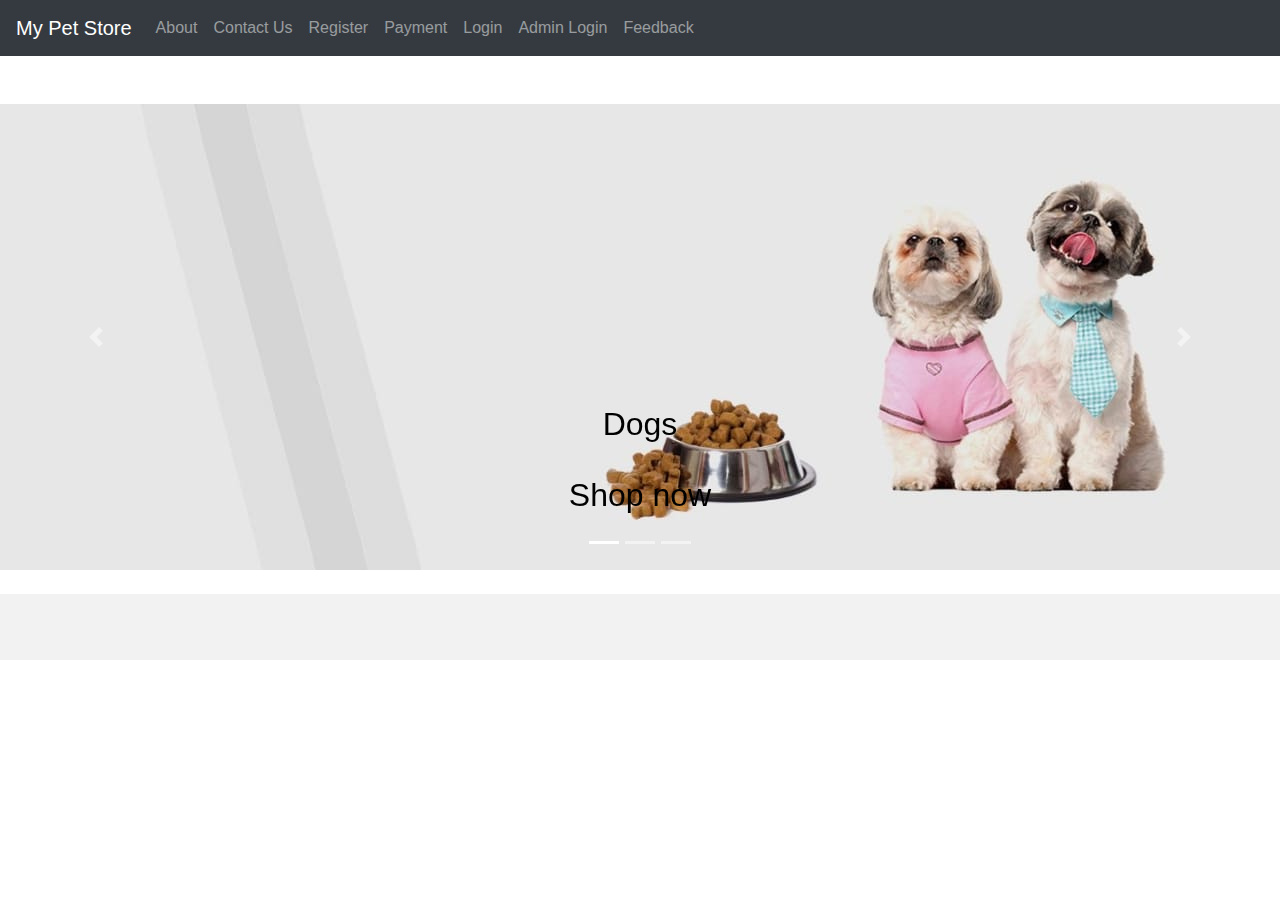
<file: index.html>
<!DOCTYPE html>

<html lang="en">
  <head>
    <title>My Pet Store</title>
      <meta charset="utf-8">
      <meta name="viewport" content="width=device-width, initial-scale=1">
      <link rel="stylesheet" href="https://maxcdn.bootstrapcdn.com/bootstrap/4.3.1/css/bootstrap.min.css">
      <link rel="stylesheet" href="main.css">
      
  </head>
  
  <body>
      <nav class="navbar navbar-expand-sm bg-dark navbar-dark">
        <a class="navbar-brand" href="index.html">
          My Pet Store
        </a>
        <ul class="navbar-nav navbar-right">
          <li class="nav-item">
            <a class="nav-link" href="#">About</a>
          </li>
          <li class="nav-item">
            <a class="nav-link" href="#">Contact Us</a>
          </li>
          <li class="nav-item">
            <a class="nav-link" href="details.html">Register</a>
          </li>
          <li class="nav-item">
            <a class="nav-link" href="payment.html">Payment</a>
          </li>
          <li class="nav-item">
            <a class="nav-link" href="login.html"><span class="glyphicon glyphicon-log-in"></span> Login</a>
          </li>
          <li class="nav-item">
            <a class="nav-link" href="adminlogin.php"><span class="glyphicon glyphicon-log-in"></span>Admin Login</a>
          </li>
          <li class="nav-item">
            <a class="nav-link" href="feedback.php"><span class="glyphicon glyphicon-log-in"></span> Feedback</a>
          </li>
        </ul>
      </nav>
      <!---carausel starts here--->
      <br>
      <br>
      <div id="demo" class="carousel slide" data-ride="carousel">
        <ul class="carousel-indicators">
          <li data-target="#demo" data-slide-to="0" class="active"></li>
          <li data-target="#demo" data-slide-to="1"></li>
          <li data-target="#demo" data-slide-to="2"></li>
        </ul>
        <div class="carousel-inner">
          <div class="carousel-item active">
            <a href="dogsBreed.php">
              <img src="images/pet1.jpeg" alt="" width="500" height="300">
            </a>
            <div class="carousel-caption">
              <h2 style="color: black">Dogs</h2>
              <br>
              <h2 style="color: black" style="border: 3px solid blue;">Shop now</h2>
              <p></p>
            </div>   
          </div>
          <div class="carousel-item">
            <a href="catBreed.php">
              <img src="images/cat.jpg" alt="" width="500" height="300">
            </a>
            <div class="carousel-caption">
              <h2 style="color: black">Cats</h2>
              <br>
              <h2 style="color: white" style="border: 3px solid blue;">Shop now</h2>
              <p></p>
            </div>   
          </div>
          <div class="carousel-item">
            <a href="fishBreed.php">
              <img src="images/fish.jpg" alt="" width="500" height="300">

            </a>
            <div class="carousel-caption">
              <h2 style="color: black">Fishes</h2>
              <br>
              <h2 style="color: 
              .9-+zblue" style="border: 3px solid blue;">Shop now</h2>
              <p></p>
            </div>   
          </div>
        </div>
        <a class="carousel-control-prev" href="#demo" data-slide="prev">
          <span class="carousel-control-prev-icon"></span>
        </a>
        <a class="carousel-control-next" href="#demo" data-slide="next">
          <span class="carousel-control-next-icon"></span>
        </a>
      </div>
      <!---carausel ends here--->
    <br>

    <footer class="container-fluid text-center">
      <p></p>
    </footer>
     <script src="https://ajax.googleapis.com/ajax/libs/jquery/3.4.1/jquery.min.js"></script>
      <script src="https://cdnjs.cloudflare.com/ajax/libs/popper.js/1.14.7/umd/popper.min.js"></script>
      <script src="https://maxcdn.bootstrapcdn.com/bootstrap/4.3.1/js/bootstrap.min.js"></script>
  </body>
</html>
</file>
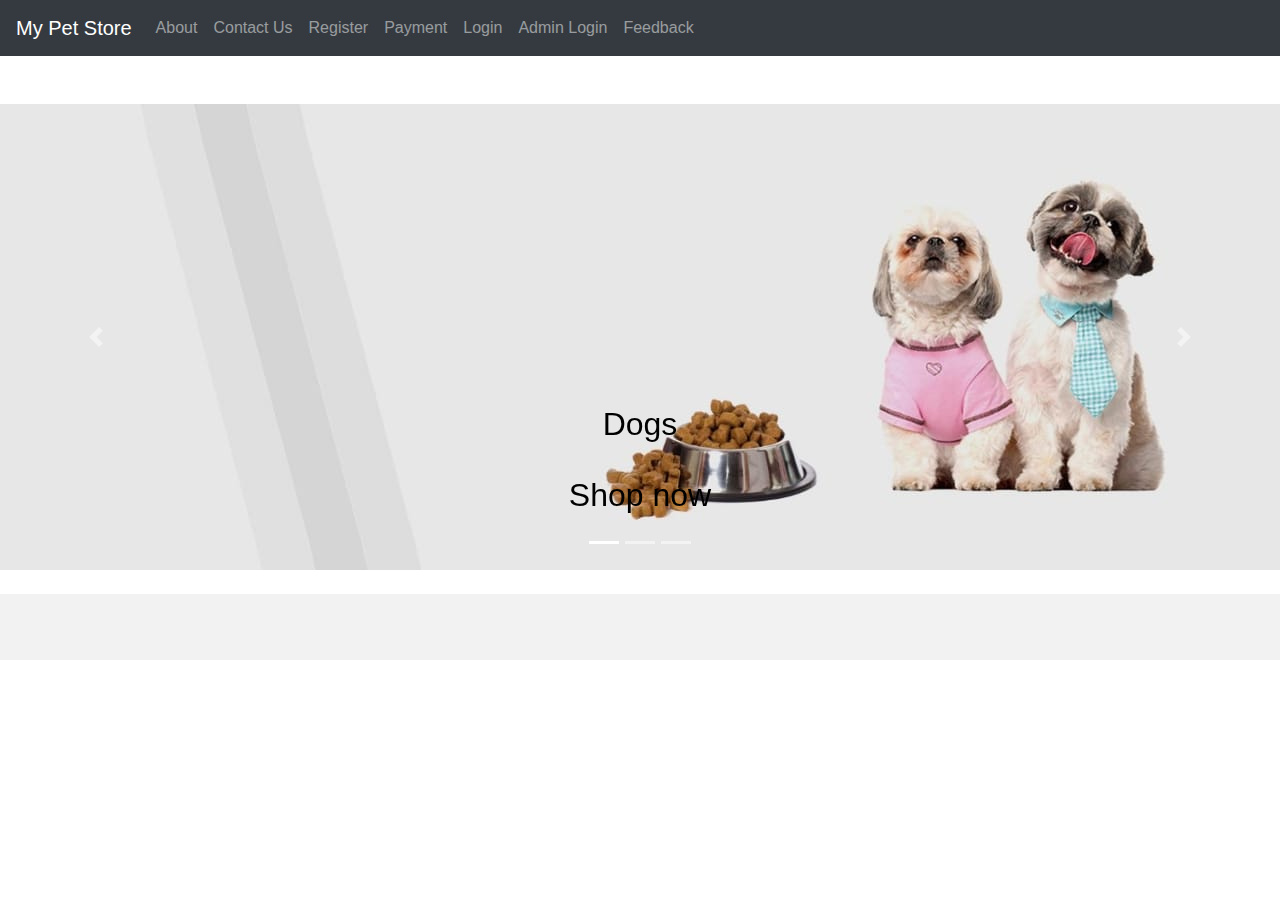
<file: petstore1/index.html>
<!DOCTYPE html>

<html lang="en">
  <head>
    <title>My Pet Store</title>
      <meta charset="utf-8">
      <meta name="viewport" content="width=device-width, initial-scale=1">
      <link rel="stylesheet" href="https://maxcdn.bootstrapcdn.com/bootstrap/4.3.1/css/bootstrap.min.css">
      <link rel="stylesheet" href="main.css">
      
  </head>
  
  <body>
      <nav class="navbar navbar-expand-sm bg-dark navbar-dark">
        <a class="navbar-brand" href="index.html">
          My Pet Store
        </a>
        <ul class="navbar-nav navbar-right">
          <li class="nav-item">
            <a class="nav-link" href="#">About</a>
          </li>
          <li class="nav-item">
            <a class="nav-link" href="#">Contact Us</a>
          </li>
          <li class="nav-item">
            <a class="nav-link" href="details.html">Register</a>
          </li>
          <li class="nav-item">
            <a class="nav-link" href="payment.html">Payment</a>
          </li>
          <li class="nav-item">
            <a class="nav-link" href="login.html"><span class="glyphicon glyphicon-log-in"></span> Login</a>
          </li>
          <li class="nav-item">
            <a class="nav-link" href="adminlogin.php"><span class="glyphicon glyphicon-log-in"></span>Admin Login</a>
          </li>
          <li class="nav-item">
            <a class="nav-link" href="feedback.php"><span class="glyphicon glyphicon-log-in"></span> Feedback</a>
          </li>
        </ul>
      </nav>
      <!---carausel starts here--->
      <br>
      <br>
      <div id="demo" class="carousel slide" data-ride="carousel">
        <ul class="carousel-indicators">
          <li data-target="#demo" data-slide-to="0" class="active"></li>
          <li data-target="#demo" data-slide-to="1"></li>
          <li data-target="#demo" data-slide-to="2"></li>
        </ul>
        <div class="carousel-inner">
          <div class="carousel-item active">
            <a href="dogsBreed.php">
              <img src="images/pet1.jpeg" alt="" width="500" height="300">
            </a>
            <div class="carousel-caption">
              <h2 style="color: black">Dogs</h2>
              <br>
              <h2 style="color: black" style="border: 3px solid blue;">Shop now</h2>
              <p></p>
            </div>   
          </div>
          <div class="carousel-item">
            <a href="catBreed.php">
              <img src="images/cat.jpg" alt="" width="500" height="300">
            </a>
            <div class="carousel-caption">
              <h2 style="color: black">Cats</h2>
              <br>
              <h2 style="color: white" style="border: 3px solid blue;">Shop now</h2>
              <p></p>
            </div>   
          </div>
          <div class="carousel-item">
            <a href="fishBreed.php">
              <img src="images/fish.jpg" alt="" width="500" height="300">

            </a>
            <div class="carousel-caption">
              <h2 style="color: black">Fishes</h2>
              <br>
              <h2 style="color: 
              .9-+zblue" style="border: 3px solid blue;">Shop now</h2>
              <p></p>
            </div>   
          </div>
        </div>
        <a class="carousel-control-prev" href="#demo" data-slide="prev">
          <span class="carousel-control-prev-icon"></span>
        </a>
        <a class="carousel-control-next" href="#demo" data-slide="next">
          <span class="carousel-control-next-icon"></span>
        </a>
      </div>
      <!---carausel ends here--->
    <br>

    <footer class="container-fluid text-center">
      <p></p>
    </footer>
     <script src="https://ajax.googleapis.com/ajax/libs/jquery/3.4.1/jquery.min.js"></script>
      <script src="https://cdnjs.cloudflare.com/ajax/libs/popper.js/1.14.7/umd/popper.min.js"></script>
      <script src="https://maxcdn.bootstrapcdn.com/bootstrap/4.3.1/js/bootstrap.min.js"></script>
  </body>
</html>
</file>
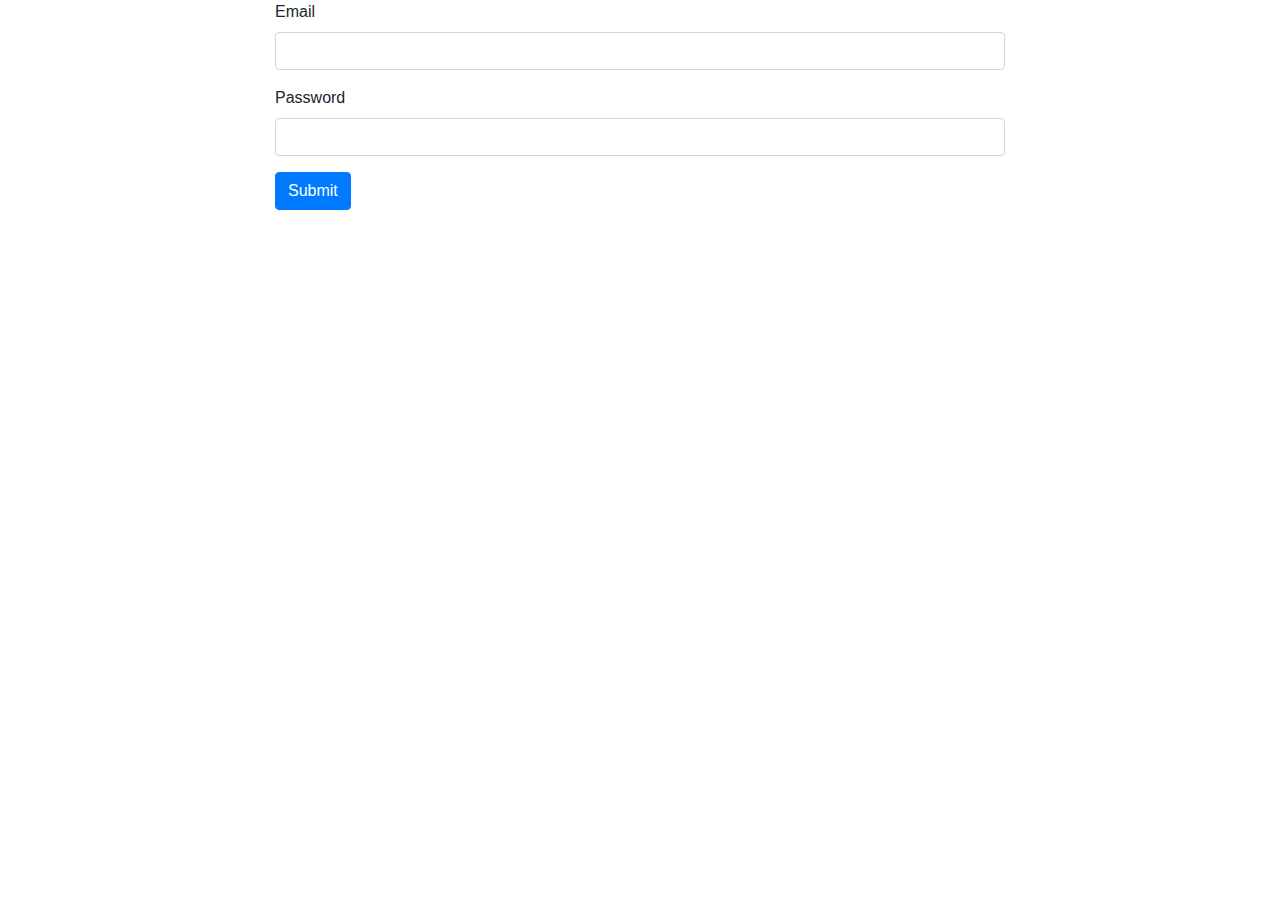
<file: adminlogin.html>
<!DOCTYPE html>
<html lang="en">

<head>
   <meta charset="UTF-8">
   <meta name="viewport" content="width=device-width, initial-scale=1.0">
   <meta http-equiv="X-UA-Compatible" content="ie=edge">
   <link rel="stylesheet" href="https://maxcdn.bootstrapcdn.com/bootstrap/4.3.1/css/bootstrap.min.css">

   <title>Admin Log In</title>
</head>

<body>
   <div class="container">
      <div class="row">
         <div class="col-md-8 col-xs-8 col-lg-8 m-auto">
            <form action="verifyadmin.php" method="post">
               <div class="form-group">
                  <label for="">Email</label>
                  <input type="text" name="email" id="email" class="form-control" required>
               </div>
               <div class="form-group">
                  <label for="">Password</label>
                  <input type="password" name="password" class="form-control" required>
               </div>
               <div class="form-group">
                  <input type="submit" value="Submit" class="btn btn-primary">
               </div>
            </form>
         </div>
      </div>
   </div>
</body>

</html>
</file>
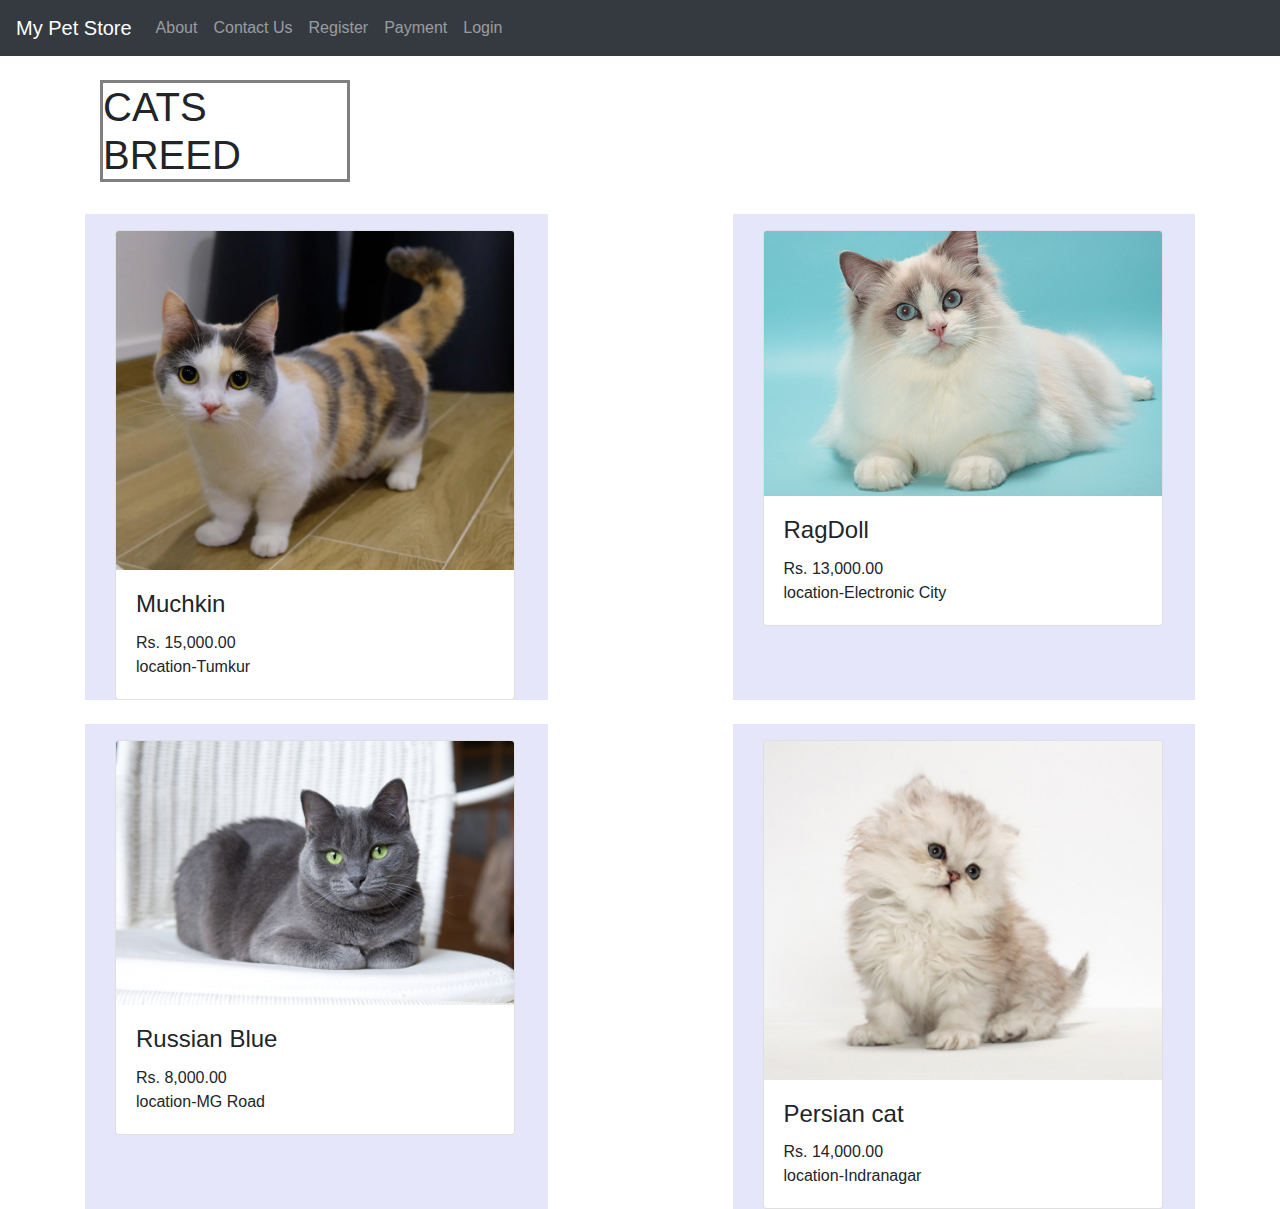
<file: catBreed.html>
<!DOCTYPE html>

<html lang="en">
  <head>
    <title>Bootstrap Example</title>
      <meta charset="utf-8">
      <meta name="viewport" content="width=device-width, initial-scale=1">
      <link rel="stylesheet" href="https://maxcdn.bootstrapcdn.com/bootstrap/4.3.1/css/bootstrap.min.css">
      <script src="https://ajax.googleapis.com/ajax/libs/jquery/3.4.1/jquery.min.js"></script>
      <script src="https://cdnjs.cloudflare.com/ajax/libs/popper.js/1.14.7/umd/popper.min.js"></script>
      <script src="https://maxcdn.bootstrapcdn.com/bootstrap/4.3.1/js/bootstrap.min.js"></script>
      <style>
        /* Remove the navbar's default margin-bottom and rounded borders */ 
        .navbar {
          margin-bottom: 0;
          border-radius: 0;
        }
        
        /* Add a gray background color and some padding to the footer */
        footer {
          background-color: #f2f2f2;
          padding: 25px;
        }

        /* Make the image fully responsive */
        .carousel-inner img {
          width: 100%;
          height: 100%;
        }
      </style>
  </head>
  
  <body>
      <nav class="navbar navbar-expand-sm bg-dark navbar-dark">
        <a class="navbar-brand" href="main.html">
          My Pet Store
        </a>
        <ul class="navbar-nav navbar-right">
          <li class="nav-item">
            <a class="nav-link" href="#">About</a>
          </li>
          <li class="nav-item">
            <a class="nav-link" href="#">Contact Us</a>
          </li>
          <li class="nav-item">
            <a class="nav-link" href="#">Register</a>
          </li>
          <li class="nav-item">
            <a class="nav-link" href="#">Payment</a>
          </li>
          <li class="nav-item">
            <a class="nav-link" href="#"><span class="glyphicon glyphicon-log-in"></span> Login</a>
          </li>
        </ul>
      </nav>
<br>
		<div class="container">

			<div class="container-fluid">
			  <h1 style="border: 3px solid grey;width: 250px;height: auto; ">CATS BREED</h1>
			  <br>
			  <div class="row">
			    <div class="col-sm-5" style="background-color:lavender;">
			    	<div class="container">
					  <h2></h2>
					  <p></p>
					  <div class="card" style="width:400px">
					    <img class="card-img-top" src="images/muchkin.png" alt="Card image" style="width:100%">
					    <div class="card-body">
					      <h4 class="card-title">Muchkin</h4>
					      <p class="card-text">Rs. 15,000.00<br>location-Tumkur</p>
					    </div>
					  </div>
				  	</div>
			    </div>
			    <div class="col-sm-2">&nbsp;</div>
			    <div class="col-sm-5" style="background-color:lavender;">
			    	<div class="container">
					  <h2></h2>
					  <p></p>
					  <div class="card" style="width:400px">
					    <img class="card-img-top" src="images/ragdoll.jpg" alt="Card image" style="width:100%">
					    <div class="card-body">
					      <h4 class="card-title">RagDoll</h4>
					      <p class="card-text">Rs. 13,000.00<br>location-Electronic City</p>
					    </div>
					  </div>
				  	</div>
			    </div>
			  </div><br>
			  <div class="row">
			    <div class="col-sm-5" style="background-color:lavender;">
			    	<div class="container">
					  <h2></h2>
					  <p></p>
					  <div class="card" style="width:400px">
					    <img class="card-img-top" src="images/russianblue.jpg" alt="Card image" style="width:100%">
					    <div class="card-body">
					      <h4 class="card-title">Russian Blue</h4>
					      <p class="card-text">Rs. 8,000.00<br>location-MG Road</p>
					    </div>
					  </div>
				  	</div>
			    </div>
			    <div class="col-sm-2">&nbsp;</div>
			    <div class="col-sm-5" style="background-color:lavender;">
			    	<div class="container">
					  <h2></h2>
					  <p></p>
					  <div class="card" style="width:400px">
					    <img class="card-img-top" src="images/persian.jpg" alt="Card image" style="width:100%">
					    <div class="card-body">
					      <h4 class="card-title">Persian cat</h4>
					      <p class="card-text">Rs. 14,000.00<br>location-Indranagar</p>
					    </div>
					  </div>
				  	</div>
			    </div>
			  </div>
			</div>
			
		</div>
	    
	</body>

</html>
</file>
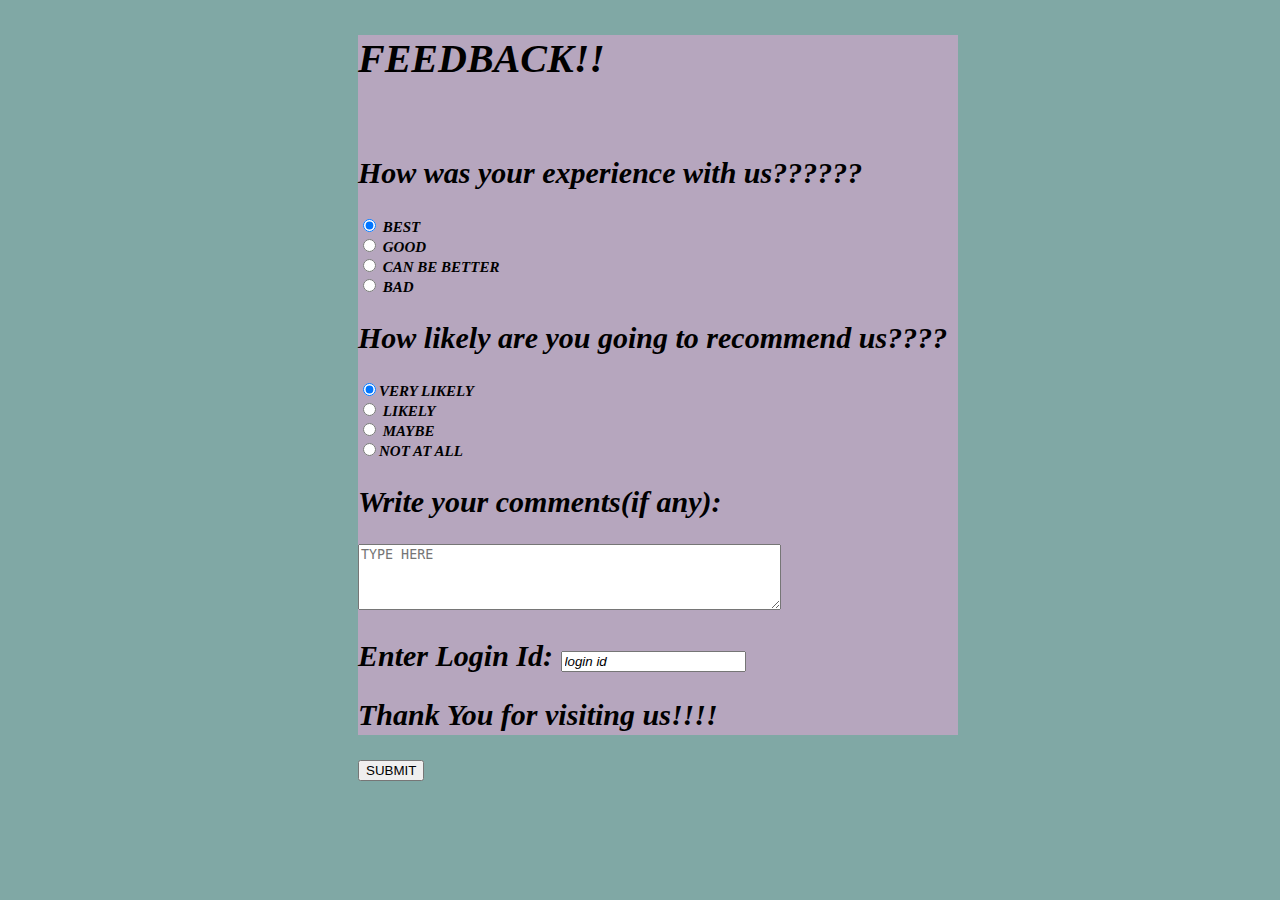
<file: feedback (2).html>
<!DOCTYPE html>
<html lang="en">
<head>
        <link rel="stylesheet" href="feedback.css">
    <meta charset="UTF-8">
    <meta name="viewport" content="width=device-width, initial-scale=1.0">
    <meta http-equiv="X-UA-Compatible" content="ie=edge">
    <title>FEEDBACK</title>

</head>
<div class="container">
        <div class="d-flex justify-content-center h-100">
        <div class="card">
        <div class="card-header">
       
<h1>FEEDBACK!!</h1>
<br>

<body>
        <div class="card-body">
                <form action="file:///D:/html/html%20intro/forms.html?firstname=&amp;lastname=">
                <div class="card-body">
                <div class="input-group form-group">
                <div class="input-group-prepend"></div>
                <h2>How was your experience with us??????</h2>
    
    <h5>
        <form>
<input type="radio" name="NUMBER" value="5" checked> BEST<br>
  <input type="radio" name="NUMBER" value="4"> GOOD<br>
  <input type="radio" name="NUMBER" value="3"> CAN BE BETTER<br>
 <input type="radio" name="NUMBER" value="2"> BAD<br>
</form>
</h5>


 </div>
 <div class="input-group form-group">
 <div class="input-group-prepend"></div>

 <h2>How likely are you going to recommend us????</h2>
 <h5>
     <form>
 <input type="radio" name="NUMBER" value="5" checked>VERY LIKELY<br>
  <input type="radio" name="NUMBER" value="4"> LIKELY<br>
  <input type="radio" name="NUMBER" value="3"> MAYBE<br>
 <input type="radio" name="NUMBER" value="2">NOT AT ALL<br>
</form>
</h5>
</div>

<div class="input-group form-group">
        <div class="input-group-prepend"></div>

<h2>Write your comments(if any):</h2>
<textarea rows="4" cols="50" placeholder="TYPE HERE"></textarea>
<h2>Enter Login Id:
<input type="text" name="id" placeholder="login id">
</h2>
<h2>Thank You for visiting us!!!!</h2>
<button>SUBMIT</button>
</div>










</form>

</body>
</html>
</file>
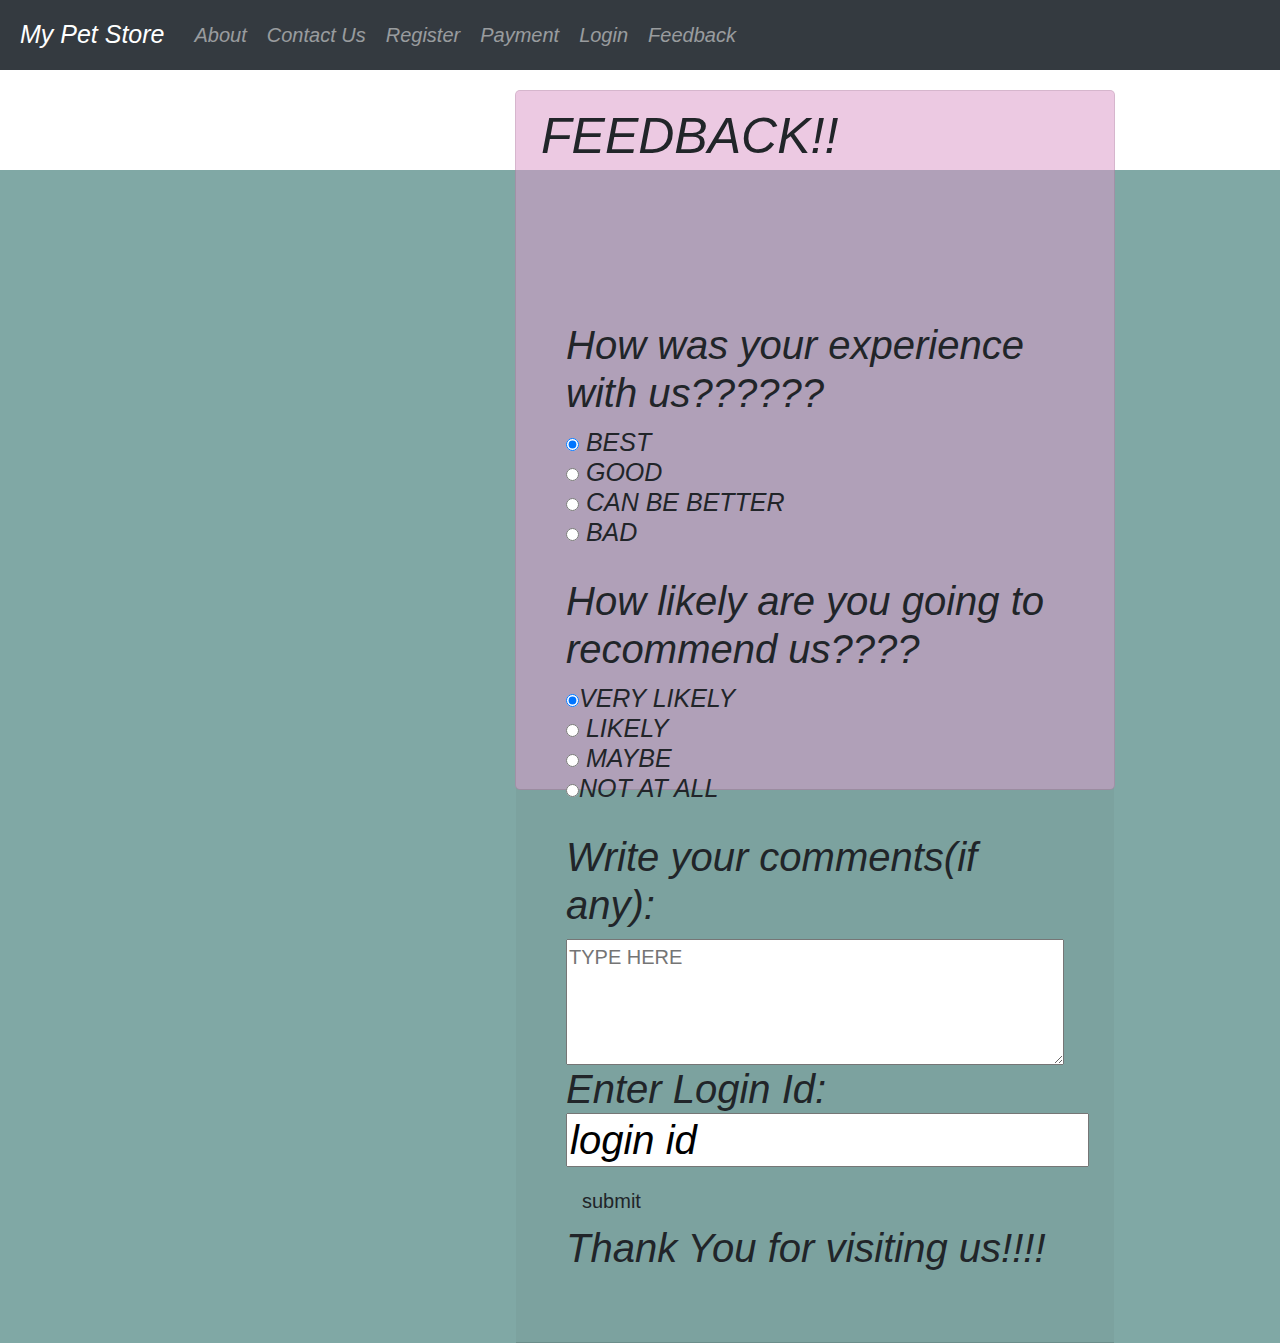
<file: feedback.html>
<!DOCTYPE html>
<html lang="en">
<head>
        <link rel="stylesheet" href="feedback.css">
    <meta charset="UTF-8">
    <meta name="viewport" content="width=device-width, initial-scale=1.0">
    <meta http-equiv="X-UA-Compatible" content="ie=edge">
    <link rel="stylesheet" href="https://maxcdn.bootstrapcdn.com/bootstrap/4.3.1/css/bootstrap.min.css">
      <link rel="stylesheet" href="main.css">
    <title>FEEDBACK</title>

</head>
<body>

        <nav class="navbar navbar-expand-sm bg-dark navbar-dark">
            <a class="navbar-brand" href="main.html">
              My Pet Store
            </a>
            <ul class="navbar-nav navbar-right">
              <li class="nav-item">
                <a class="nav-link" href="#">About</a>
              </li>
              <li class="nav-item">
                <a class="nav-link" href="#">Contact Us</a>
              </li>
              <li class="nav-item">
                <a class="nav-link" href="details.html">Register</a>
              </li>
              <li class="nav-item">
                <a class="nav-link" href="payment.html">Payment</a>
              </li>
              <li class="nav-item">
                <a class="nav-link" href="login.php"><span class="glyphicon glyphicon-log-in"></span> Login</a>
              </li>
              <li class="nav-item">
                <a class="nav-link" href="feedback.php>"><span class="glyphicon glyphicon-log-in"></span> Feedback</a>
              </li>
            </ul>
        </nav>
   
        <div class="container">
        <div class="d-flex justify-content-center h-100">
        <div class="card">
        <div class="card-header">
       
<h1>FEEDBACK!!</h1>
<br>
<br><br><br>
                <div class="card-body">
                <form action="feedbackVerify.php" method="POST">
                <div class="input-group form-group">
                <div class="input-group-prepend"></div>
                <h2>How was your experience with us??????</h2>
    
    <h5>
  <form>
  <input type="radio" name="experience" value="best" checked> BEST<br>
  <input type="radio" name="experience" value="good"> GOOD<br>
  <input type="radio" name="experience" value="can be better"> CAN BE BETTER<br>
  <input type="radio" name="experience" value="bad"> BAD<br>
   </h5>
        </div>
 <div class="input-group form-group">
 <div class="input-group-prepend"></div>
 <h2>How likely are you going to recommend us????</h2>
 <h5>
 <form action="feedbackVerify.php" method="POST">
 <input type="radio" name="recommend" value="very likely" checked>VERY LIKELY<br>
 <input type="radio" name="recommend" value="likely"> LIKELY<br>
 <input type="radio" name="recommend" value="maybe"> MAYBE<br>
 <input type="radio" name="recommend" value="not at all">NOT AT ALL<br>
 </form>
 </h5>
 </div>
    <div class="input-group form-group">
    <div class="input-group-prepend"></div>

<h2>Write your comments(if any):</h2>
<textarea rows="4" cols="50" placeholder="TYPE HERE" name="comments"></textarea>
<h2>Enter Login Id:
<input type="text" name="user" placeholder="login id"></h2>
<input type="submit" value="submit" name="submit" class="btn float-left login_btn">
</form>
<h2>Thank You for visiting us!!!!</h2>
</div>
</form>
</div>
</div>
      <script src="https://ajax.googleapis.com/ajax/libs/jquery/3.4.1/jquery.min.js"></script>
      <script src="https://cdnjs.cloudflare.com/ajax/libs/popper.js/1.14.7/umd/popper.min.js"></script>
      <script src="https://maxcdn.bootstrapcdn.com/bootstrap/4.3.1/js/bootstrap.min.js"></script>
</body>
</html>
</file>
<file: main.css>
/* Remove the navbar's default margin-bottom and rounded borders */ 
        .navbar {
          margin-bottom: 0;
          border-radius: 0;
        }
        
        /* Add a gray background color and some padding to the footer */
        footer {
          background-color: #f2f2f2;
          padding: 25px;
        }

        /* Make the image fully responsive */
        .carousel-inner img {
          width: 100%;
          height: 100%;
        }
</file>
<file: petstore1/main.css>
/* Remove the navbar's default margin-bottom and rounded borders */ 
        .navbar {
          margin-bottom: 0;
          border-radius: 0;
        }
        
        /* Add a gray background color and some padding to the footer */
        footer {
          background-color: #f2f2f2;
          padding: 25px;
        }

        /* Make the image fully responsive */
        .carousel-inner img {
          width: 100%;
          height: 100%;
        }
</file>
<file: feedback.css>
@import url('https://fonts.googleapis.com/css?family=Numans');

html,body{

font-style: oblique;
font-size:20px;
background-color:rgb(128, 168, 165);



}


.container{
height:100px;
align-content: center;
}

.card{
height: 700px;
margin-top: 20px;
margin-bottom: auto;
margin-left:350px;
width: 600px;
background-color: rgba(233, 163, 215, 0.514) !important;


}


.card-header h3{
color: black;
font-size: 50px;
font-family: cursive;
font-style: oblique;
font-weight: bolder;
text-align: center;
}



input:focus{
outline: 0 0 0 0  !important;
box-shadow: 0 0 0 0 !important;

}




input::placeholder{
    font-style:oblique;
    color:black;
    
}
h5{
    font-size:15px;
    font-style:oblique;
    
}
</file>
